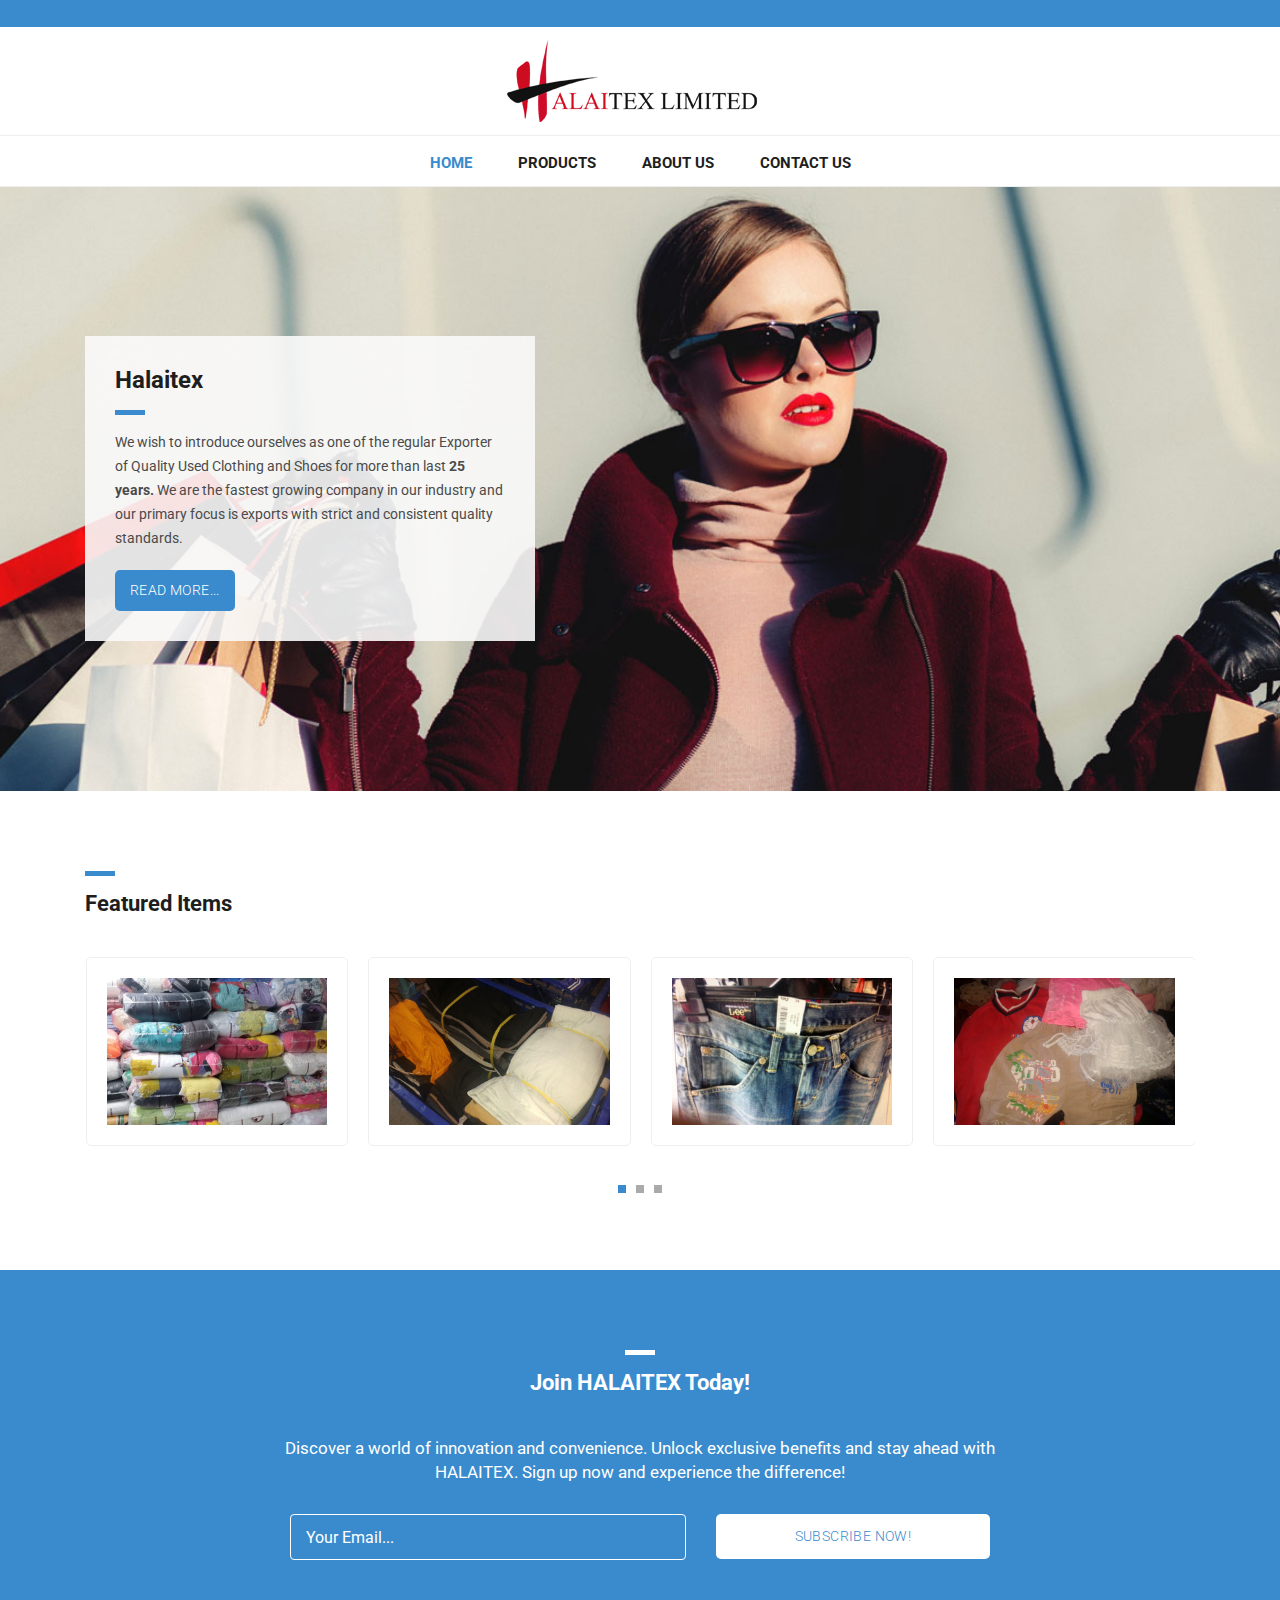
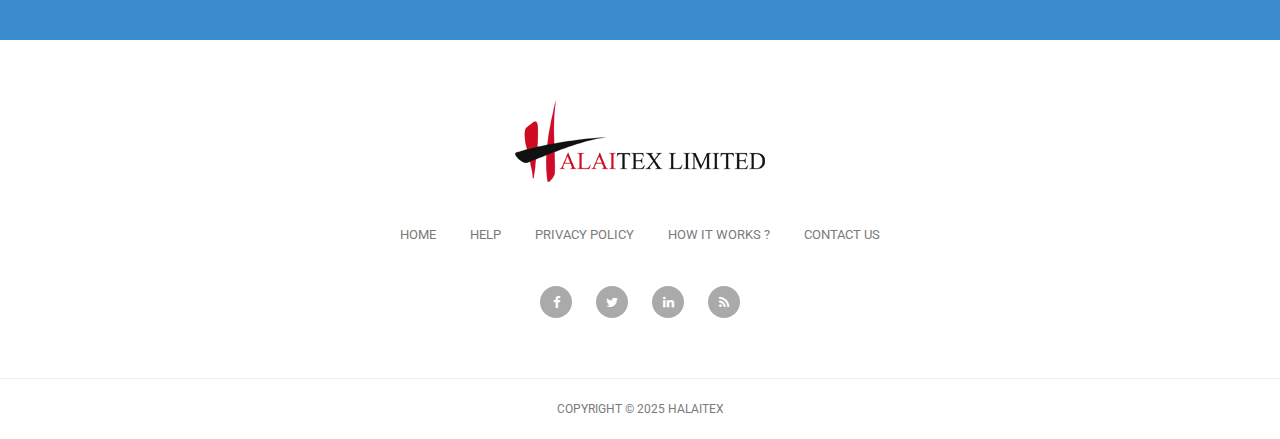
<file: index.html>
<!DOCTYPE html>
<html lang="en">
  <head>
    <meta charset="utf-8" />
    <meta
      name="viewport"
      content="width=device-width, initial-scale=1, shrink-to-fit=no"
    />
    <meta name="description" content="" />
    <meta name="author" content="" />
    <!-- Standard Favicon -->
    <link
      rel="icon"
      type="image/x-icon"
      href="https://halaitex.com/assets/images/favicon.ico"
    />
    <link
      href="https://fonts.googleapis.com/css?family=Roboto:100,300,400,500,700"
      rel="stylesheet"
    />

    <title>
      Halaitex - Exporter of Quality Used Clothing and Shoes for more than last
      25 years
    </title>

    <!-- Bootstrap core CSS -->
    <link href="vendor/bootstrap/css/bootstrap.min.css" rel="stylesheet" />

    <!-- Additional CSS Files -->
    <link rel="stylesheet" href="assets/css/fontawesome.css" />
    <link rel="stylesheet" href="assets/css/tooplate-main.css" />
    <link rel="stylesheet" href="assets/css/owl.css" />
    <!--
Tooplate 2114 Pixie
https://www.tooplate.com/view/2114-pixie
-->
  </head>

  <body>
    <!-- Pre Header -->
    <div id="pre-header">
      <div class="container">
        <div class="row">
          <div class="col-md-12">
            <span></span>
          </div>
        </div>
      </div>
    </div>

    <!-- Navigation -->
    <nav class="navbar navbar-expand-lg navbar-dark bg-dark static-top">
      <div class="container">
        <a class="navbar-brand" href="#"
          ><img src="assets/images/logo.png" alt=""
        /></a>
        <button
          class="navbar-toggler"
          type="button"
          data-toggle="collapse"
          data-target="#navbarResponsive"
          aria-controls="navbarResponsive"
          aria-expanded="false"
          aria-label="Toggle navigation"
        >
          <span class="navbar-toggler-icon"></span>
        </button>
        <div class="collapse navbar-collapse" id="navbarResponsive">
          <ul class="navbar-nav ml-auto">
            <li class="nav-item active">
              <a class="nav-link" href="index.html"
                >Home
                <span class="sr-only">(current)</span>
              </a>
            </li>
            <li class="nav-item">
              <a class="nav-link" href="products.html">Products</a>
            </li>
            <li class="nav-item">
              <a class="nav-link" href="about.html">About Us</a>
            </li>
            <li class="nav-item">
              <a class="nav-link" href="contact.html">Contact Us</a>
            </li>
          </ul>
        </div>
      </div>
    </nav>

    <!-- Page Content -->
    <!-- Banner Starts Here -->
    <div class="banner">
      <div class="container">
        <div class="row">
          <div class="col-md-12">
            <div class="caption">
              <h2>Halaitex</h2>
              <div class="line-dec"></div>
              <p>
                We wish to introduce ourselves as one of the regular Exporter of
                Quality Used Clothing and Shoes for more than last
                <strong>25 years.</strong> We are the fastest growing company in
                our industry and our primary focus is exports with strict and
                consistent quality standards.
              </p>
              <div class="main-button">
                <a href="about.html">Read more...</a>
              </div>
            </div>
          </div>
        </div>
      </div>
    </div>
    <!-- Banner Ends Here -->

    <!-- Featured Starts Here -->
    <div class="featured-items">
      <div class="container">
        <div class="row">
          <div class="col-md-12">
            <div class="section-heading">
              <div class="line-dec"></div>
              <h1>Featured Items</h1>
            </div>
          </div>
          <div class="col-md-12">
            <div class="owl-carousel owl-theme">
              <a href="">
                <div class="featured-item">
                  <img src="assets/images/item-01.jpg" alt="Item 1" />
                </div>
              </a>
              <a href="">
                <div class="featured-item">
                  <img src="assets/images/item-02.jpg" alt="Item 2" />
                </div>
              </a>
              <a href="">
                <div class="featured-item">
                  <img src="assets/images/item-03.jpg" alt="Item 3" />
                </div>
              </a>
              <a href="">
                <div class="featured-item">
                  <img src="assets/images/item-04.jpg" alt="Item 4" />
                </div>
              </a>
              <a href="">
                <div class="featured-item">
                  <img src="assets/images/item-05.jpg" alt="Item 5" />
                </div>
              </a>
              <a href="">
                <div class="featured-item">
                  <img src="assets/images/item-06.jpg" alt="Item 6" />
                </div>
              </a>
              <a href="">
                <div class="featured-item">
                  <img src="assets/images/item-04.jpg" alt="Item 7" />
                </div>
              </a>
              <a href="">
                <div class="featured-item">
                  <img src="assets/images/item-05.jpg" alt="Item 8" />
                </div>
              </a>
              <a href="">
                <div class="featured-item">
                  <img src="assets/images/item-06.jpg" alt="Item 9" />
                </div>
              </a>
            </div>
          </div>
        </div>
      </div>
    </div>
    <!-- Featred Ends Here -->

    <!-- Subscribe Form Starts Here -->
    <div class="subscribe-form">
      <div class="container">
        <div class="row">
          <div class="col-md-12">
            <div class="section-heading">
              <div class="line-dec"></div>
              <h1>Join HALAITEX Today!</h1>
            </div>
          </div>
          <div class="col-md-8 offset-md-2">
            <div class="main-content">
              <p>
                Discover a world of innovation and convenience. Unlock exclusive
                benefits and stay ahead with HALAITEX. Sign up now and
                experience the difference!
              </p>
              <div class="container">
                <form id="subscribe" action="" method="get">
                  <div class="row">
                    <div class="col-md-7">
                      <fieldset>
                        <input
                          name="email"
                          type="text"
                          class="form-control"
                          id="email"
                          onfocus="if(this.value == 'Your Email...') { this.value = ''; }"
                          onBlur="if(this.value == '') { this.value = 'Your Email...';}"
                          value="Your Email..."
                          required=""
                        />
                      </fieldset>
                    </div>
                    <div class="col-md-5">
                      <fieldset>
                        <button type="submit" id="form-submit" class="button">
                          Subscribe Now!
                        </button>
                      </fieldset>
                    </div>
                  </div>
                </form>
              </div>
            </div>
          </div>
        </div>
      </div>
    </div>
    <!-- Subscribe Form Ends Here -->

    <!-- Footer Starts Here -->
    <div class="footer">
      <div class="container">
        <div class="row">
          <div class="col-md-12">
            <div class="logo">
              <img src="assets/images/logo.png" alt="" />
            </div>
          </div>
          <div class="col-md-12">
            <div class="footer-menu">
              <ul>
                <li><a href="#">Home</a></li>
                <li><a href="#">Help</a></li>
                <li><a href="#">Privacy Policy</a></li>
                <li><a href="#">How It Works ?</a></li>
                <li><a href="#">Contact Us</a></li>
              </ul>
            </div>
          </div>
          <div class="col-md-12">
            <div class="social-icons">
              <ul>
                <li>
                  <a href="#"><i class="fa fa-facebook"></i></a>
                </li>
                <li>
                  <a href="#"><i class="fa fa-twitter"></i></a>
                </li>
                <li>
                  <a href="#"><i class="fa fa-linkedin"></i></a>
                </li>
                <li>
                  <a href="#"><i class="fa fa-rss"></i></a>
                </li>
              </ul>
            </div>
          </div>
        </div>
      </div>
    </div>
    <!-- Footer Ends Here -->

    <!-- Sub Footer Starts Here -->
    <div class="sub-footer">
      <div class="container">
        <div class="row">
          <div class="col-md-12">
            <div class="copyright-text">
              <p>Copyright &copy; 2025 Halaitex</p>
            </div>
          </div>
        </div>
      </div>
    </div>
    <!-- Sub Footer Ends Here -->

    <!-- Bootstrap core JavaScript -->
    <script src="vendor/jquery/jquery.min.js"></script>
    <script src="vendor/bootstrap/js/bootstrap.bundle.min.js"></script>

    <!-- Additional Scripts -->
    <script src="assets/js/custom.js"></script>
    <script src="assets/js/owl.js"></script>

    <script language="text/Javascript">
      cleared[0] = cleared[1] = cleared[2] = 0; //set a cleared flag for each field
      function clearField(t) {
        //declaring the array outside of the
        if (!cleared[t.id]) {
          // function makes it static and global
          cleared[t.id] = 1; // you could use true and false, but that's more typing
          t.value = ""; // with more chance of typos
          t.style.color = "#fff";
        }
      }
    </script>
  </body>
</html>
</file>
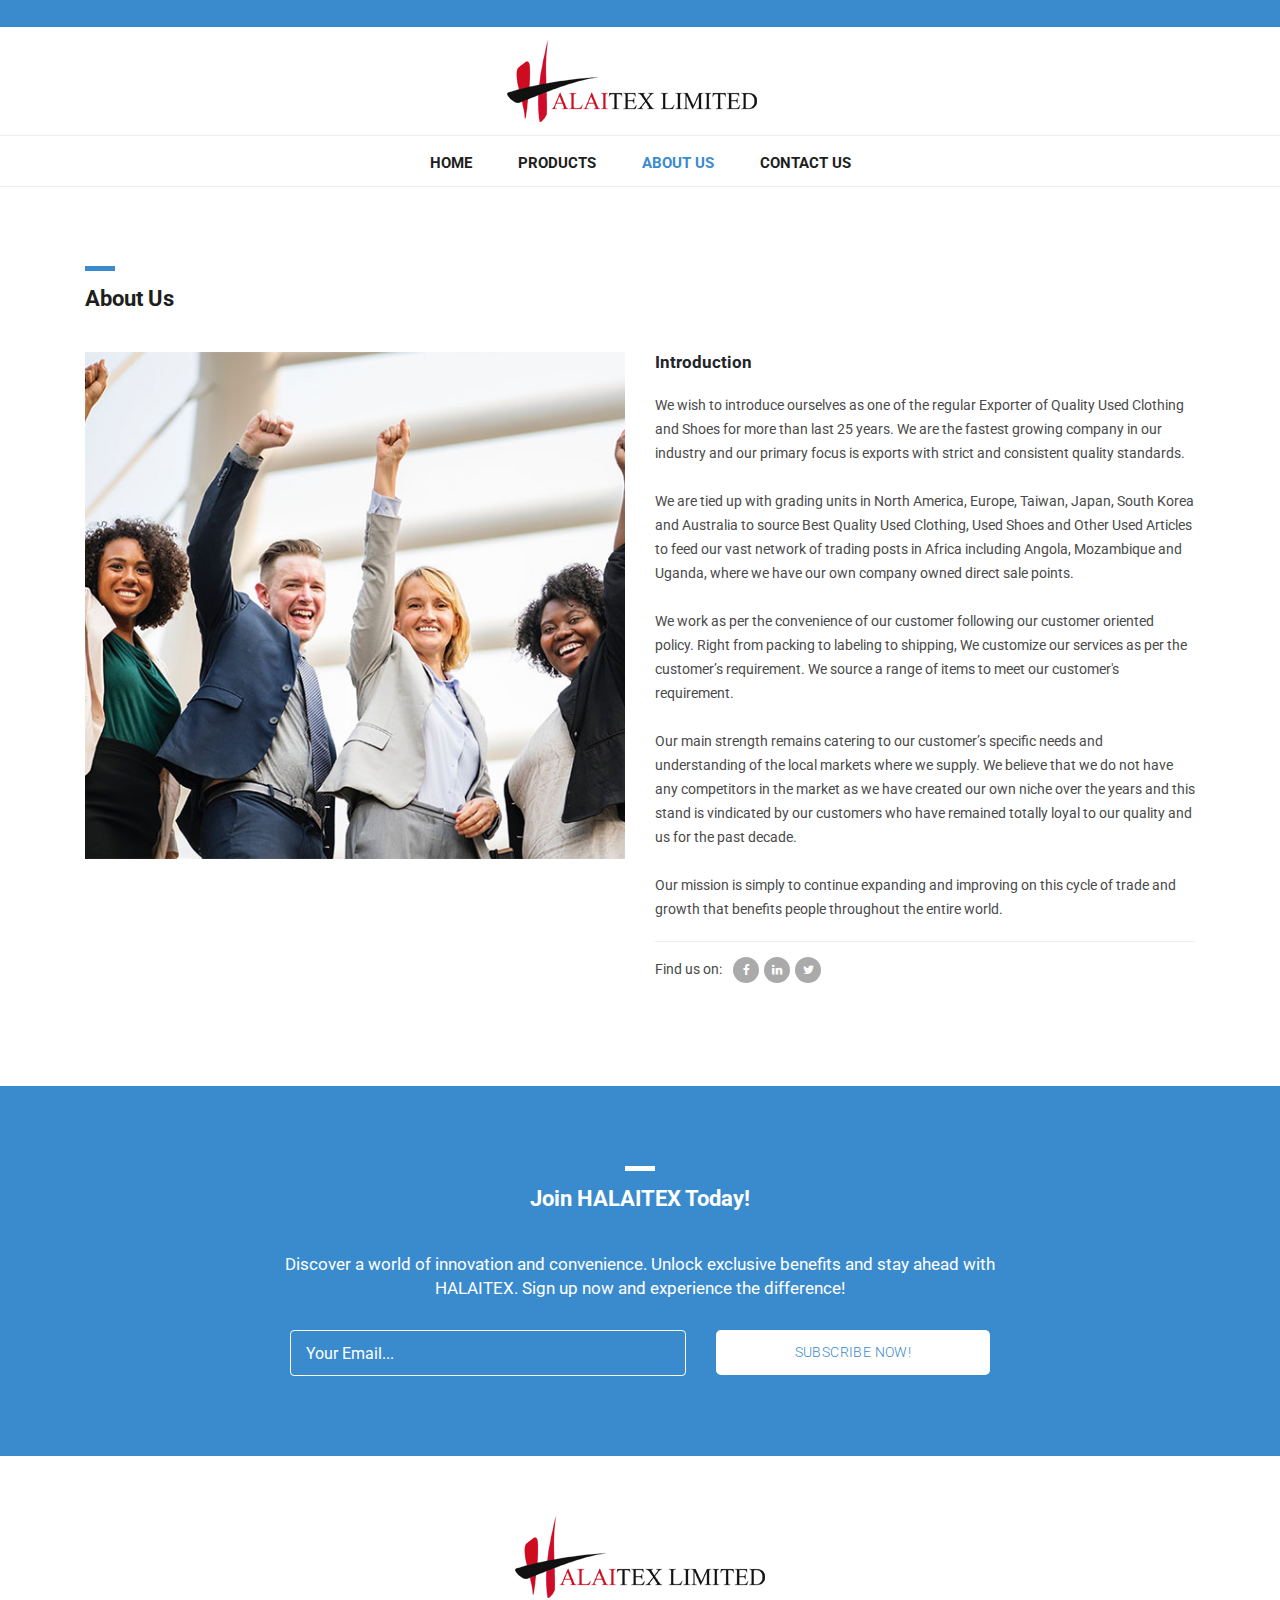
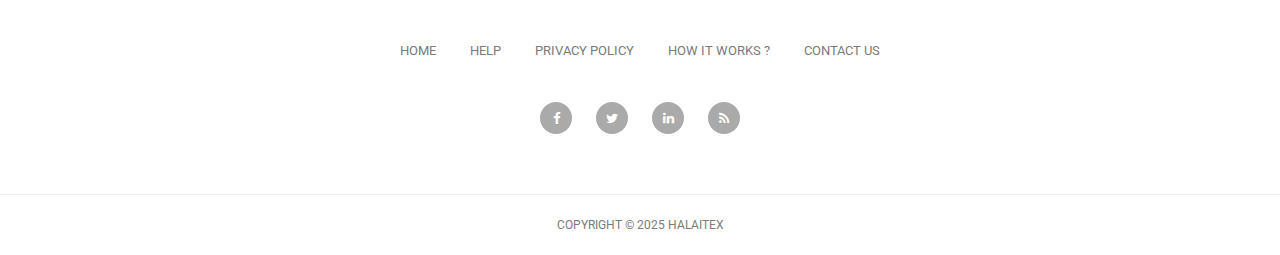
<file: about.html>
<!DOCTYPE html>
<html lang="en">
  <head>
    <meta charset="utf-8" />
    <meta
      name="viewport"
      content="width=device-width, initial-scale=1, shrink-to-fit=no"
    />
    <meta name="description" content="" />
    <meta name="author" content="" />
    <link
      href="https://fonts.googleapis.com/css?family=Roboto:100,300,400,500,700"
      rel="stylesheet"
    />

    <title>Halaitex - About Page</title>

    <!-- Bootstrap core CSS -->
    <link href="vendor/bootstrap/css/bootstrap.min.css" rel="stylesheet" />

    <!-- Additional CSS Files -->
    <link rel="stylesheet" href="assets/css/fontawesome.css" />
    <link rel="stylesheet" href="assets/css/tooplate-main.css" />
    <link rel="stylesheet" href="assets/css/owl.css" />
    <link rel="stylesheet" href="assets/css/flex-slider.css" />
    <!--
Tooplate 2114 Pixie
https://www.tooplate.com/view/2114-pixie
-->
  </head>

  <body>
    <!-- Pre Header -->
    <div id="pre-header">
      <div class="container">
        <div class="row">
          <div class="col-md-12">
            <span></span>
          </div>
        </div>
      </div>
    </div>

    <!-- Navigation -->
    <nav class="navbar navbar-expand-lg navbar-dark bg-dark static-top">
      <div class="container">
        <a class="navbar-brand" href="#"
          ><img src="assets/images/logo.png" alt=""
        /></a>
        <button
          class="navbar-toggler"
          type="button"
          data-toggle="collapse"
          data-target="#navbarResponsive"
          aria-controls="navbarResponsive"
          aria-expanded="false"
          aria-label="Toggle navigation"
        >
          <span class="navbar-toggler-icon"></span>
        </button>
        <div class="collapse navbar-collapse" id="navbarResponsive">
          <ul class="navbar-nav ml-auto">
            <li class="nav-item">
              <a class="nav-link" href="index.html">Home</a>
            </li>
            <li class="nav-item">
              <a class="nav-link" href="products.html"
                >Products
                <span class="sr-only">(current)</span>
              </a>
            </li>
            <li class="nav-item active">
              <a class="nav-link" href="about.html">About Us</a>
              <span class="sr-only">(current)</span>
            </li>
            <li class="nav-item">
              <a class="nav-link" href="contact.html">Contact Us</a>
            </li>
          </ul>
        </div>
      </div>
    </nav>

    <!-- Page Content -->
    <!-- About Page Starts Here -->
    <div class="about-page">
      <div class="container">
        <div class="row">
          <div class="col-md-12">
            <div class="section-heading">
              <div class="line-dec"></div>
              <h1>About Us</h1>
            </div>
          </div>
          <div class="col-md-6">
            <div class="left-image">
              <img src="assets/images/about-us.jpg" alt="" />
            </div>
          </div>
          <div class="col-md-6">
            <div class="right-content">
              <h4>Introduction</h4>
              <p>
                We wish to introduce ourselves as one of the regular Exporter of
                Quality Used Clothing and Shoes for more than last 25 years. We
                are the fastest growing company in our industry and our primary
                focus is exports with strict and consistent quality standards.
              </p>
              <br />
              <p>
                We are tied up with grading units in North America, Europe,
                Taiwan, Japan, South Korea and Australia to source Best Quality
                Used Clothing, Used Shoes and Other Used Articles to feed our
                vast network of trading posts in Africa including Angola,
                Mozambique and Uganda, where we have our own company owned
                direct sale points.
              </p>
              <br />
              <p>
                We work as per the convenience of our customer following our
                customer oriented policy. Right from packing to labeling to
                shipping, We customize our services as per the customer’s
                requirement. We source a range of items to meet our customer's
                requirement.
              </p>
              <br />
              <p>
                Our main strength remains catering to our customer’s specific
                needs and understanding of the local markets where we supply. We
                believe that we do not have any competitors in the market as we
                have created our own niche over the years and this stand is
                vindicated by our customers who have remained totally loyal to
                our quality and us for the past decade.
              </p>
              <br />
              <p>
                Our mission is simply to continue expanding and improving on
                this cycle of trade and growth that benefits people throughout
                the entire world.
              </p>

              <div class="share">
                <h6>
                  Find us on:
                  <span
                    ><a href="#"><i class="fa fa-facebook"></i></a
                    ><a href="#"><i class="fa fa-linkedin"></i></a
                    ><a href="#"><i class="fa fa-twitter"></i></a
                  ></span>
                </h6>
              </div>
            </div>
          </div>
        </div>
      </div>
    </div>
    <!-- About Page Ends Here -->

    <!-- Subscribe Form Starts Here -->
    <div class="subscribe-form">
      <div class="container">
        <div class="row">
          <div class="col-md-12">
            <div class="section-heading">
              <div class="line-dec"></div>
              <h1>Join HALAITEX Today!</h1>
            </div>
          </div>
          <div class="col-md-8 offset-md-2">
            <div class="main-content">
              <p>
                Discover a world of innovation and convenience. Unlock exclusive
                benefits and stay ahead with HALAITEX. Sign up now and
                experience the difference!
              </p>
              <div class="container">
                <form id="subscribe" action="" method="get">
                  <div class="row">
                    <div class="col-md-7">
                      <fieldset>
                        <input
                          name="email"
                          type="text"
                          class="form-control"
                          id="email"
                          onfocus="if(this.value == 'Your Email...') { this.value = ''; }"
                          onBlur="if(this.value == '') { this.value = 'Your Email...';}"
                          value="Your Email..."
                          required=""
                        />
                      </fieldset>
                    </div>
                    <div class="col-md-5">
                      <fieldset>
                        <button type="submit" id="form-submit" class="button">
                          Subscribe Now!
                        </button>
                      </fieldset>
                    </div>
                  </div>
                </form>
              </div>
            </div>
          </div>
        </div>
      </div>
    </div>
    <!-- Subscribe Form Ends Here -->

    <!-- Footer Starts Here -->
    <div class="footer">
      <div class="container">
        <div class="row">
          <div class="col-md-12">
            <div class="logo">
              <img src="assets/images/logo.png" alt="" />
            </div>
          </div>
          <div class="col-md-12">
            <div class="footer-menu">
              <ul>
                <li><a href="#">Home</a></li>
                <li><a href="#">Help</a></li>
                <li><a href="#">Privacy Policy</a></li>
                <li><a href="#">How It Works ?</a></li>
                <li><a href="#">Contact Us</a></li>
              </ul>
            </div>
          </div>
          <div class="col-md-12">
            <div class="social-icons">
              <ul>
                <li>
                  <a href="#"><i class="fa fa-facebook"></i></a>
                </li>
                <li>
                  <a href="#"><i class="fa fa-twitter"></i></a>
                </li>
                <li>
                  <a href="#"><i class="fa fa-linkedin"></i></a>
                </li>
                <li>
                  <a href="#"><i class="fa fa-rss"></i></a>
                </li>
              </ul>
            </div>
          </div>
        </div>
      </div>
    </div>
    <!-- Footer Ends Here -->

    <!-- Sub Footer Starts Here -->
    <div class="sub-footer">
      <div class="container">
        <div class="row">
          <div class="col-md-12">
            <div class="copyright-text">
              <p>Copyright &copy; 2025 Halaitex</p>
            </div>
          </div>
        </div>
      </div>
    </div>
    <!-- Sub Footer Ends Here -->

    <!-- Bootstrap core JavaScript -->
    <script src="vendor/jquery/jquery.min.js"></script>
    <script src="vendor/bootstrap/js/bootstrap.bundle.min.js"></script>

    <!-- Additional Scripts -->
    <script src="assets/js/custom.js"></script>
    <script src="assets/js/owl.js"></script>
    <script src="assets/js/isotope.js"></script>
    <script src="assets/js/flex-slider.js"></script>

    <script language="text/Javascript">
      cleared[0] = cleared[1] = cleared[2] = 0; //set a cleared flag for each field
      function clearField(t) {
        //declaring the array outside of the
        if (!cleared[t.id]) {
          // function makes it static and global
          cleared[t.id] = 1; // you could use true and false, but that's more typing
          t.value = ""; // with more chance of typos
          t.style.color = "#fff";
        }
      }
    </script>
  </body>
</html>
</file>
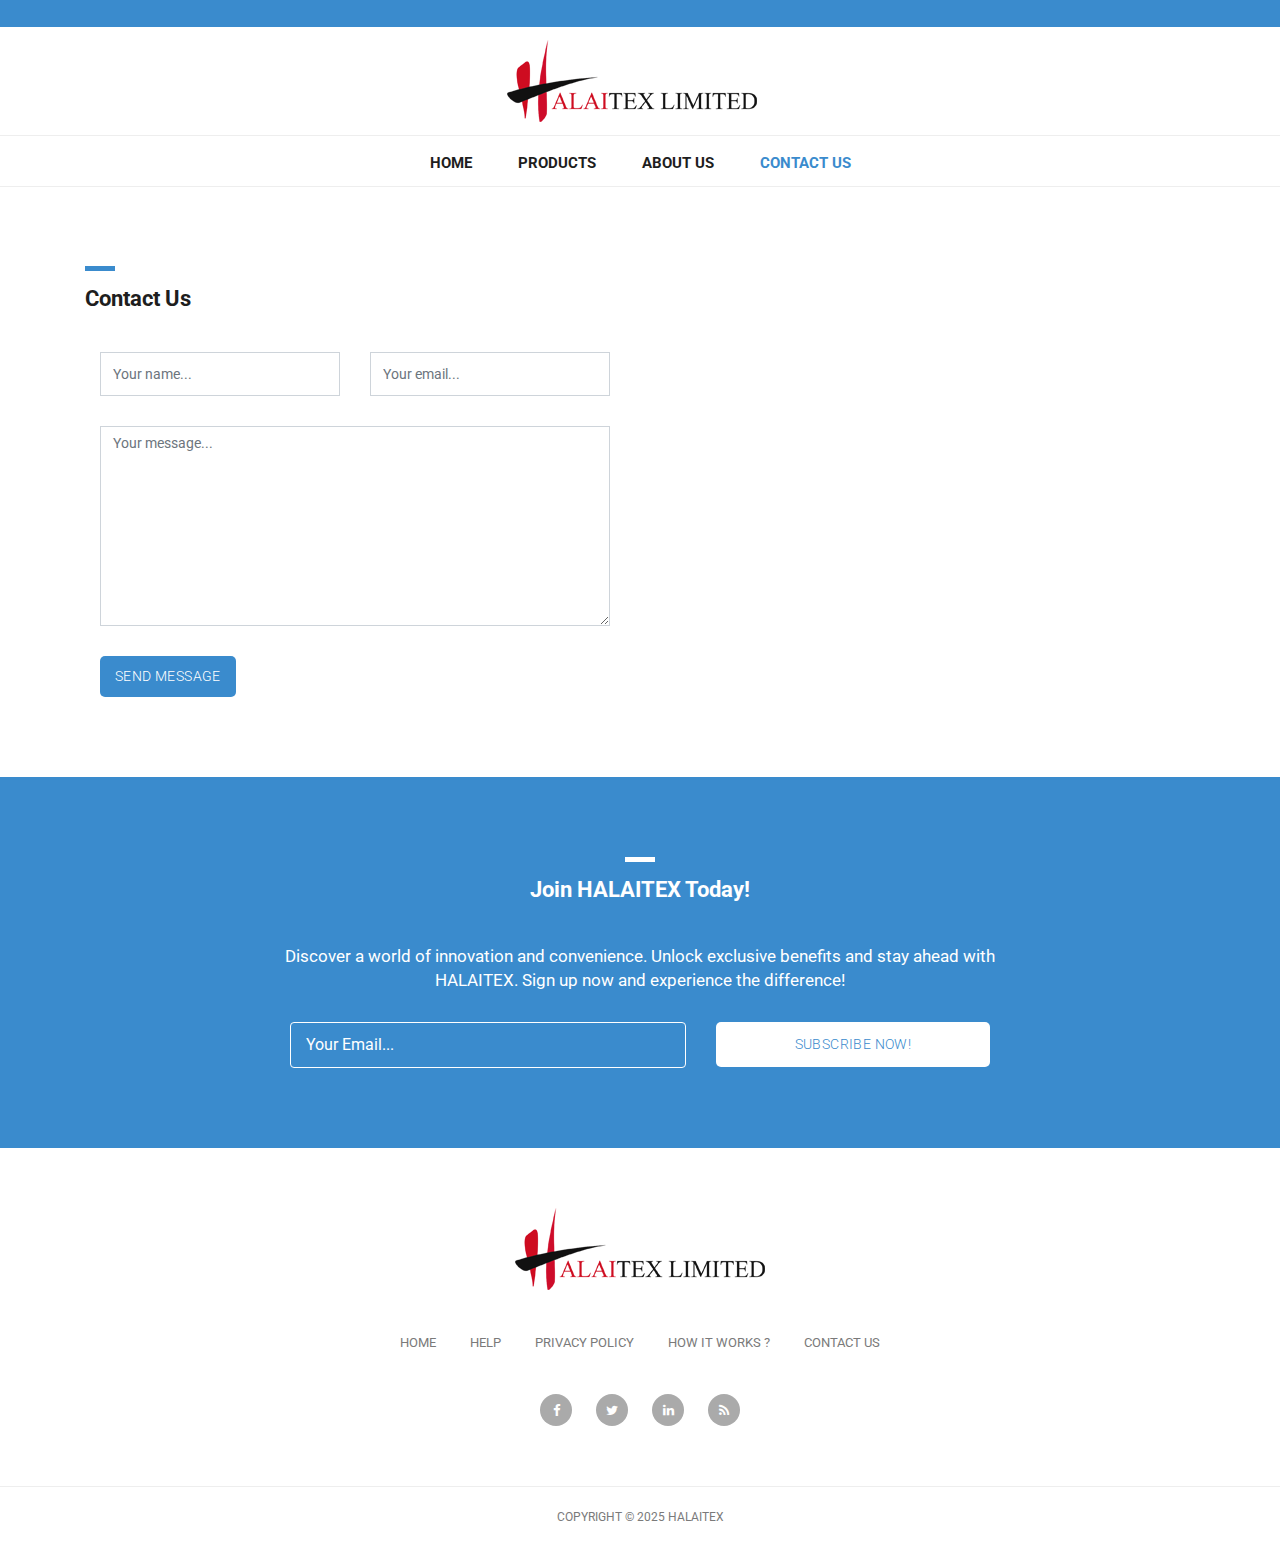
<file: contact.html>
<!DOCTYPE html>
<html lang="en">
  <head>
    <meta charset="utf-8" />
    <meta
      name="viewport"
      content="width=device-width, initial-scale=1, shrink-to-fit=no"
    />
    <meta name="description" content="" />
    <meta name="author" content="" />
    <link
      href="https://fonts.googleapis.com/css?family=Roboto:100,300,400,500,700"
      rel="stylesheet"
    />

    <title>Halaitex - Contact</title>

    <!-- Bootstrap core CSS -->
    <link href="vendor/bootstrap/css/bootstrap.min.css" rel="stylesheet" />

    <!-- Additional CSS Files -->
    <link rel="stylesheet" href="assets/css/fontawesome.css" />
    <link rel="stylesheet" href="assets/css/tooplate-main.css" />
    <link rel="stylesheet" href="assets/css/owl.css" />
    <link rel="stylesheet" href="assets/css/flex-slider.css" />
    <!--
Tooplate 2114 Pixie
https://www.tooplate.com/view/2114-pixie
-->
  </head>

  <body>
    <!-- Pre Header -->
    <div id="pre-header">
      <div class="container">
        <div class="row">
          <div class="col-md-12">
            <span></span>
          </div>
        </div>
      </div>
    </div>

    <!-- Navigation -->
    <nav class="navbar navbar-expand-lg navbar-dark bg-dark static-top">
      <div class="container">
        <a class="navbar-brand" href="#"
          ><img src="assets/images/logo.png" alt=""
        /></a>
        <button
          class="navbar-toggler"
          type="button"
          data-toggle="collapse"
          data-target="#navbarResponsive"
          aria-controls="navbarResponsive"
          aria-expanded="false"
          aria-label="Toggle navigation"
        >
          <span class="navbar-toggler-icon"></span>
        </button>
        <div class="collapse navbar-collapse" id="navbarResponsive">
          <ul class="navbar-nav ml-auto">
            <li class="nav-item">
              <a class="nav-link" href="index.html">Home</a>
            </li>
            <li class="nav-item">
              <a class="nav-link" href="products.html"
                >Products
                <span class="sr-only">(current)</span>
              </a>
            </li>
            <li class="nav-item">
              <a class="nav-link" href="about.html">About Us</a>
            </li>
            <li class="nav-item active">
              <a class="nav-link" href="contact.html">Contact Us</a>
              <span class="sr-only">(current)</span>
            </li>
          </ul>
        </div>
      </div>
    </nav>

    <!-- Page Content -->
    <!-- About Page Starts Here -->
    <div class="contact-page">
      <div class="container">
        <div class="row">
          <div class="col-md-12">
            <div class="section-heading">
              <div class="line-dec"></div>
              <h1>Contact Us</h1>
            </div>
          </div>
          <!-- <div class="col-md-6">
            <div id="map"> -->
          <!-- How to change your own map point
                           1. Go to Google Maps
                           2. Click on your location point
                           3. Click "Share" and choose "Embed map" tab
                           4. Copy only URL and paste it within the src="" field below
                    -->

          <!-- <iframe
                src="https://www.google.com/maps/embed?pb=!1m18!1m12!1m3!1d1197183.8373802372!2d-1.9415093691103689!3d6.781986417238027!2m3!1f0!2f0!3f0!3m2!1i1024!2i768!4f13.1!3m3!1m2!1s0xfdb96f349e85efd%3A0xb8d1e0b88af1f0f5!2sKumasi+Central+Market!5e0!3m2!1sen!2sth!4v1532967884907"
                width="100%"
                height="500px"
                frameborder="0"
                style="border: 0"
                allowfullscreen
              ></iframe> -->
          <!-- </div>
          </div> -->
          <div class="col-md-6">
            <div class="right-content">
              <div class="container">
                <form action="https://api.web3forms.com/submit" method="POST">
                  <!-- Replace with your Access Key -->
                  <input
                    type="hidden"
                    name="access_key"
                    value="fc77bffe-13d9-48f2-8705-76b5759a4b3d"
                  />
                  <div class="row">
                    <div class="col-md-6">
                      <fieldset>
                        <input
                          name="name"
                          type="text"
                          class="form-control"
                          id="name"
                          placeholder="Your name..."
                          required=""
                        />
                      </fieldset>
                    </div>
                    <div class="col-md-6">
                      <fieldset>
                        <input
                          name="email"
                          type="text"
                          class="form-control"
                          id="email"
                          placeholder="Your email..."
                          required=""
                        />
                      </fieldset>
                    </div>
                    <!-- <div class="col-md-12">
                      <fieldset>
                        <input
                          name="subject"
                          type="text"
                          class="form-control"
                          id="subject"
                          placeholder="Subject..."
                          required=""
                        />
                      </fieldset>
                    </div> -->
                    <div class="col-md-12">
                      <fieldset>
                        <textarea
                          name="message"
                          rows="6"
                          class="form-control"
                          id="message"
                          placeholder="Your message..."
                          required=""
                        ></textarea>
                      </fieldset>
                    </div>
                    <div class="col-md-12">
                      <fieldset>
                        <button type="submit" class="button">
                          Send Message
                        </button>
                      </fieldset>
                    </div>
                    <!-- Honeypot Spam Protection -->
                    <input
                      type="checkbox"
                      name="botcheck"
                      class="hidden"
                      style="display: none"
                    />

                    <!-- Custom Confirmation / Success Page -->
                    <input
                      type="hidden"
                      name="redirect"
                      value="https://halaitex.com/thank-you.html"
                    />
                    <!-- <div class="col-md-12">
                      <div class="share">
                        <h6>
                          You can also keep in touch on:
                          <span
                            ><a href="#"><i class="fa fa-facebook"></i></a
                            ><a href="#"><i class="fa fa-linkedin"></i></a
                            ><a href="#"><i class="fa fa-twitter"></i></a
                          ></span>
                        </h6>
                      </div>
                    </div> -->
                  </div>
                </form>
              </div>
            </div>
          </div>
        </div>
      </div>
    </div>
    <!-- About Page Ends Here -->

    <!-- Subscribe Form Starts Here -->
    <div class="subscribe-form">
      <div class="container">
        <div class="row">
          <div class="col-md-12">
            <div class="section-heading">
              <div class="line-dec"></div>
              <h1>Join HALAITEX Today!</h1>
            </div>
          </div>
          <div class="col-md-8 offset-md-2">
            <div class="main-content">
              <p>
                Discover a world of innovation and convenience. Unlock exclusive
                benefits and stay ahead with HALAITEX. Sign up now and
                experience the difference!
              </p>
              <div class="container">
                <form id="subscribe" action="" method="get">
                  <div class="row">
                    <div class="col-md-7">
                      <fieldset>
                        <input
                          name="email"
                          type="text"
                          class="form-control"
                          id="email"
                          onfocus="if(this.value == 'Your Email...') { this.value = ''; }"
                          onBlur="if(this.value == '') { this.value = 'Your Email...';}"
                          value="Your Email..."
                          required=""
                        />
                      </fieldset>
                    </div>
                    <div class="col-md-5">
                      <fieldset>
                        <button type="submit" id="form-submit" class="button">
                          Subscribe Now!
                        </button>
                      </fieldset>
                    </div>
                  </div>
                </form>
              </div>
            </div>
          </div>
        </div>
      </div>
    </div>
    <!-- Subscribe Form Ends Here -->

    <!-- Footer Starts Here -->
    <div class="footer">
      <div class="container">
        <div class="row">
          <div class="col-md-12">
            <div class="logo">
              <img src="assets/images/logo.png" alt="" />
            </div>
          </div>
          <div class="col-md-12">
            <div class="footer-menu">
              <ul>
                <li><a href="#">Home</a></li>
                <li><a href="#">Help</a></li>
                <li><a href="#">Privacy Policy</a></li>
                <li><a href="#">How It Works ?</a></li>
                <li><a href="#">Contact Us</a></li>
              </ul>
            </div>
          </div>
          <div class="col-md-12">
            <div class="social-icons">
              <ul>
                <li>
                  <a href="#"><i class="fa fa-facebook"></i></a>
                </li>
                <li>
                  <a href="#"><i class="fa fa-twitter"></i></a>
                </li>
                <li>
                  <a href="#"><i class="fa fa-linkedin"></i></a>
                </li>
                <li>
                  <a href="#"><i class="fa fa-rss"></i></a>
                </li>
              </ul>
            </div>
          </div>
        </div>
      </div>
    </div>
    <!-- Footer Ends Here -->

    <!-- Sub Footer Starts Here -->
    <div class="sub-footer">
      <div class="container">
        <div class="row">
          <div class="col-md-12">
            <div class="copyright-text">
              <p>Copyright &copy; 2025 Halaitex</p>
            </div>
          </div>
        </div>
      </div>
    </div>
    <!-- Sub Footer Ends Here -->

    <!-- Bootstrap core JavaScript -->
    <script src="vendor/jquery/jquery.min.js"></script>
    <script src="vendor/bootstrap/js/bootstrap.bundle.min.js"></script>

    <!-- Additional Scripts -->
    <script src="assets/js/custom.js"></script>
    <script src="assets/js/owl.js"></script>
    <script src="assets/js/isotope.js"></script>
    <script src="assets/js/flex-slider.js"></script>

    <script language="text/Javascript">
      cleared[0] = cleared[1] = cleared[2] = 0; //set a cleared flag for each field
      function clearField(t) {
        //declaring the array outside of the
        if (!cleared[t.id]) {
          // function makes it static and global
          cleared[t.id] = 1; // you could use true and false, but that's more typing
          t.value = ""; // with more chance of typos
          t.style.color = "#fff";
        }
      }
    </script>
  </body>
</html>
</file>
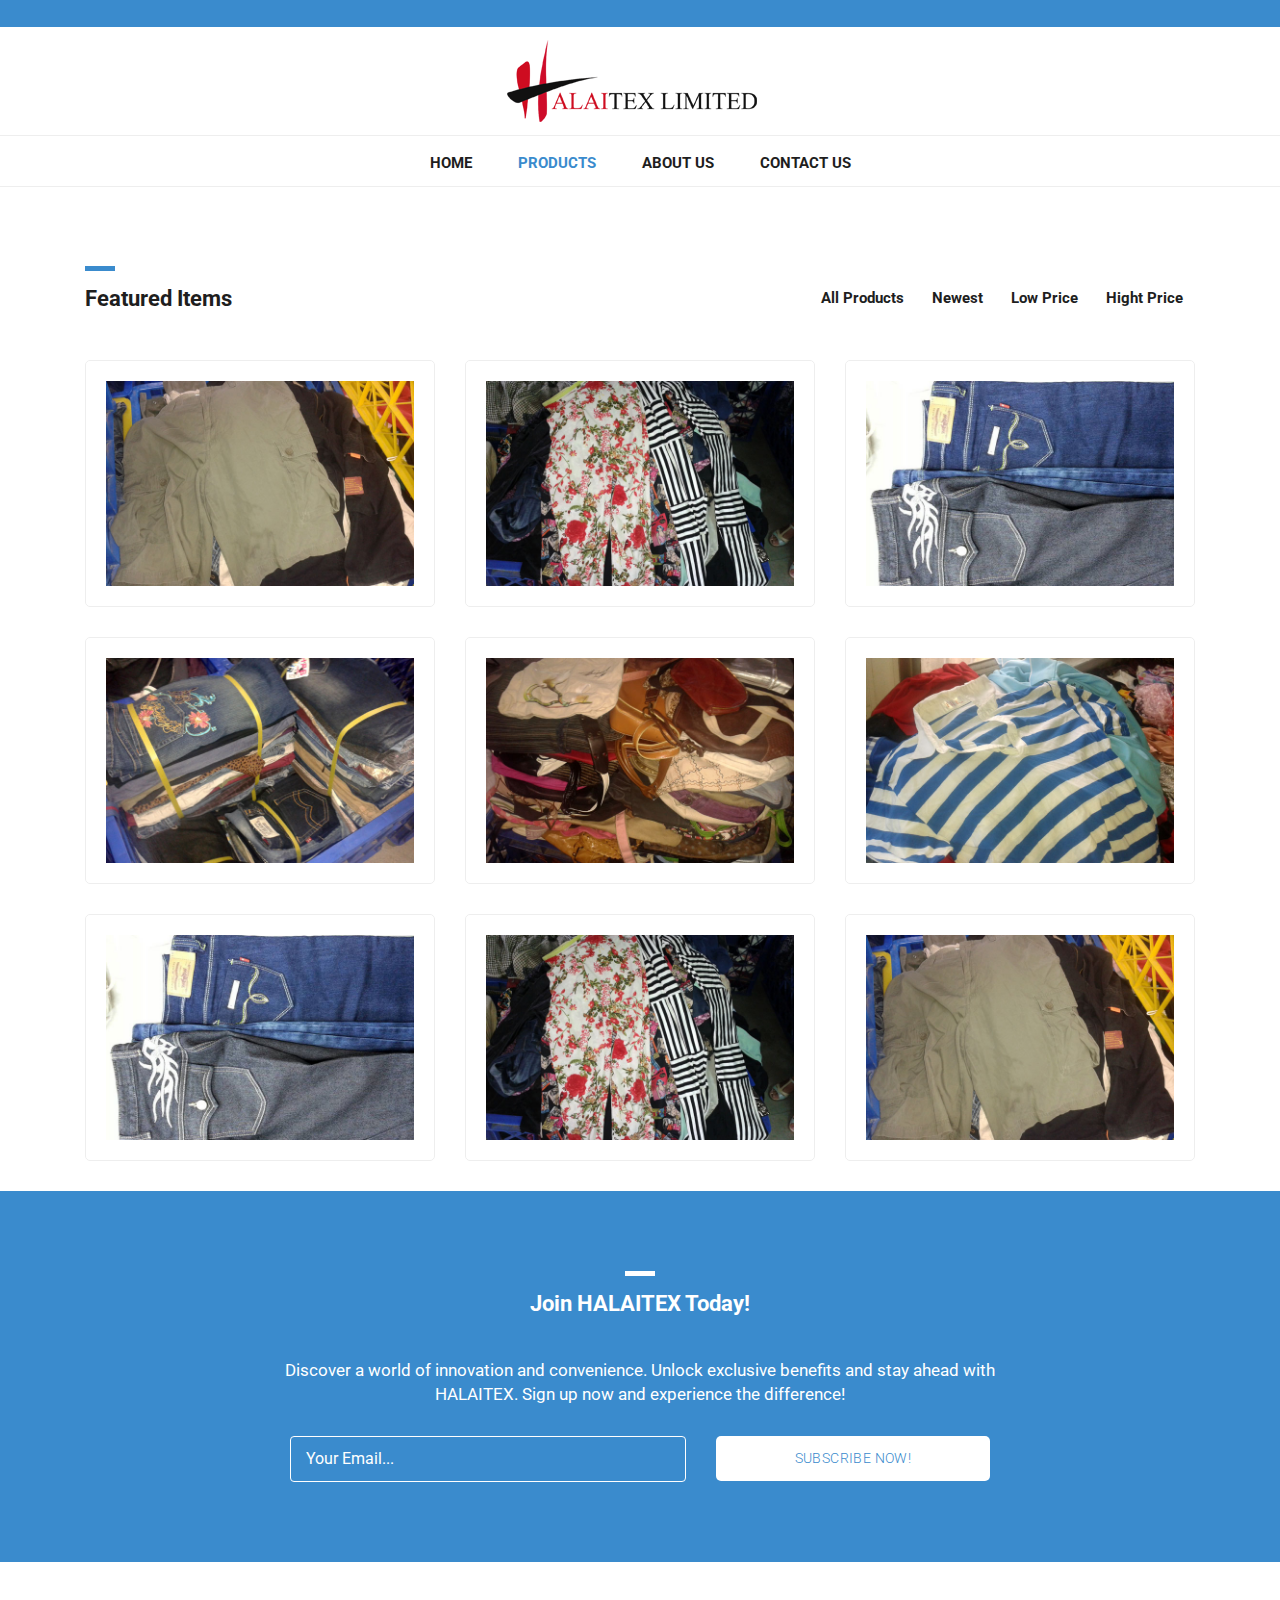
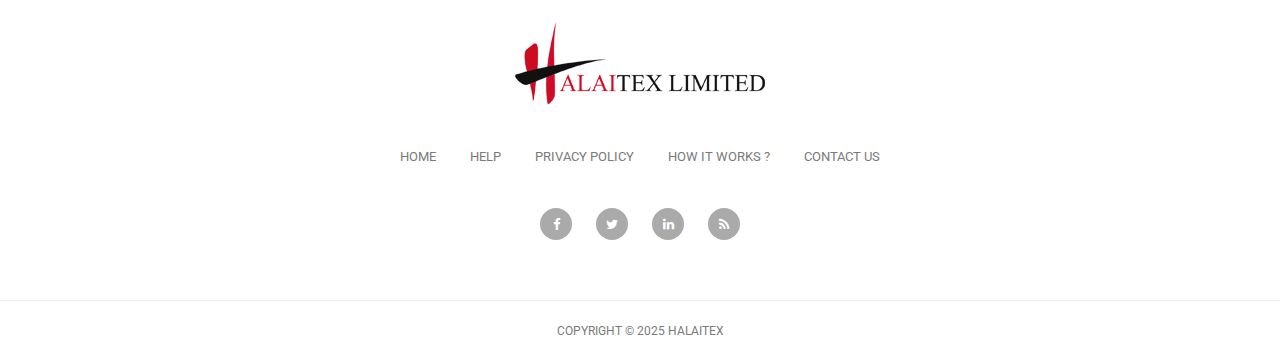
<file: products.html>
<!DOCTYPE html>
<html lang="en">
  <head>
    <meta charset="utf-8" />
    <meta
      name="viewport"
      content="width=device-width, initial-scale=1, shrink-to-fit=no"
    />
    <meta name="description" content="" />
    <meta name="author" content="" />
    <link
      href="https://fonts.googleapis.com/css?family=Roboto:100,300,400,500,700"
      rel="stylesheet"
    />

    <title>Pixie - Products</title>

    <!-- Bootstrap core CSS -->
    <link href="vendor/bootstrap/css/bootstrap.min.css" rel="stylesheet" />

    <!-- Additional CSS Files -->
    <link rel="stylesheet" href="assets/css/fontawesome.css" />
    <link rel="stylesheet" href="assets/css/tooplate-main.css" />
    <link rel="stylesheet" href="assets/css/owl.css" />
    <!--
Tooplate 2114 Pixie
https://www.tooplate.com/view/2114-pixie
-->
  </head>

  <body>
    <!-- Pre Header -->
    <div id="pre-header">
      <div class="container">
        <div class="row">
          <div class="col-md-12">
            <span></span>
          </div>
        </div>
      </div>
    </div>

    <!-- Navigation -->
    <nav class="navbar navbar-expand-lg navbar-dark bg-dark static-top">
      <div class="container">
        <a class="navbar-brand" href="#"
          ><img src="assets/images/logo.png" alt=""
        /></a>
        <button
          class="navbar-toggler"
          type="button"
          data-toggle="collapse"
          data-target="#navbarResponsive"
          aria-controls="navbarResponsive"
          aria-expanded="false"
          aria-label="Toggle navigation"
        >
          <span class="navbar-toggler-icon"></span>
        </button>
        <div class="collapse navbar-collapse" id="navbarResponsive">
          <ul class="navbar-nav ml-auto">
            <li class="nav-item">
              <a class="nav-link" href="index.html">Home</a>
            </li>
            <li class="nav-item active">
              <a class="nav-link" href="products.html"
                >Products
                <span class="sr-only">(current)</span>
              </a>
            </li>
            <li class="nav-item">
              <a class="nav-link" href="about.html">About Us</a>
            </li>
            <li class="nav-item">
              <a class="nav-link" href="contact.html">Contact Us</a>
            </li>
          </ul>
        </div>
      </div>
    </nav>

    <!-- Page Content -->
    <!-- Items Starts Here -->
    <div class="featured-page">
      <div class="container">
        <div class="row">
          <div class="col-md-4 col-sm-12">
            <div class="section-heading">
              <div class="line-dec"></div>
              <h1>Featured Items</h1>
            </div>
          </div>
          <div class="col-md-8 col-sm-12">
            <div id="filters" class="button-group">
              <button class="btn btn-primary" data-filter="*">
                All Products
              </button>
              <button class="btn btn-primary" data-filter=".new">Newest</button>
              <button class="btn btn-primary" data-filter=".low">
                Low Price
              </button>
              <button class="btn btn-primary" data-filter=".high">
                Hight Price
              </button>
            </div>
          </div>
        </div>
      </div>
    </div>

    <div class="featured container no-gutter">
      <div class="row posts">
        <div id="1" class="item new col-md-4">
          <a href="">
            <div class="featured-item">
              <img src="assets/images/product-01.jpg" alt="" />
            </div>
          </a>
        </div>
        <div id="2" class="item high col-md-4">
          <a href="">
            <div class="featured-item">
              <img src="assets/images/product-02.jpg" alt="" />
            </div>
          </a>
        </div>
        <div id="3" class="item low col-md-4">
          <a href="">
            <div class="featured-item">
              <img src="assets/images/product-03.jpg" alt="" />
            </div>
          </a>
        </div>
        <div id="4" class="item low col-md-4">
          <a href="">
            <div class="featured-item">
              <img src="assets/images/product-04.jpg" alt="" />
            </div>
          </a>
        </div>
        <div id="5" class="item new high col-md-4">
          <a href="">
            <div class="featured-item">
              <img src="assets/images/product-05.jpg" alt="" />
            </div>
          </a>
        </div>
        <div id="6" class="item new col-md-4">
          <a href="">
            <div class="featured-item">
              <img src="assets/images/product-06.jpg" alt="" />
            </div>
          </a>
        </div>
        <div id="7" class="item new high col-md-4">
          <a href="">
            <div class="featured-item">
              <img src="assets/images/product-03.jpg" alt="" />
            </div>
          </a>
        </div>
        <div id="8" class="item low new col-md-4">
          <a href="">
            <div class="featured-item">
              <img src="assets/images/product-02.jpg" alt="" />
            </div>
          </a>
        </div>
        <div id="9" class="item new col-md-4">
          <a href="">
            <div class="featured-item">
              <img src="assets/images/product-01.jpg" alt="" />
            </div>
          </a>
        </div>
      </div>
    </div>

    <!-- <div class="page-navigation">
      <div class="container">
        <div class="row">
          <div class="col-md-12">
            <ul>
              <li class="current-page"><a href="#">1</a></li>
              <li><a href="#">2</a></li>
              <li><a href="#">3</a></li>
              <li>
                <a href="#"><i class="fa fa-angle-right"></i></a>
              </li>
            </ul>
          </div>
        </div>
      </div>
    </div> -->
    <!-- Featred Page Ends Here -->

    <!-- Subscribe Form Starts Here -->
    <div class="subscribe-form">
      <div class="container">
        <div class="row">
          <div class="col-md-12">
            <div class="section-heading">
              <div class="line-dec"></div>
              <h1>Join HALAITEX Today!</h1>
            </div>
          </div>
          <div class="col-md-8 offset-md-2">
            <div class="main-content">
              <p>
                Discover a world of innovation and convenience. Unlock exclusive
                benefits and stay ahead with HALAITEX. Sign up now and
                experience the difference!
              </p>
              <div class="container">
                <form id="subscribe" action="" method="get">
                  <div class="row">
                    <div class="col-md-7">
                      <fieldset>
                        <input
                          name="email"
                          type="text"
                          class="form-control"
                          id="email"
                          onfocus="if(this.value == 'Your Email...') { this.value = ''; }"
                          onBlur="if(this.value == '') { this.value = 'Your Email...';}"
                          value="Your Email..."
                          required=""
                        />
                      </fieldset>
                    </div>
                    <div class="col-md-5">
                      <fieldset>
                        <button type="submit" id="form-submit" class="button">
                          Subscribe Now!
                        </button>
                      </fieldset>
                    </div>
                  </div>
                </form>
              </div>
            </div>
          </div>
        </div>
      </div>
    </div>
    <!-- Subscribe Form Ends Here -->

    <!-- Footer Starts Here -->
    <div class="footer">
      <div class="container">
        <div class="row">
          <div class="col-md-12">
            <div class="logo">
              <img src="assets/images/logo.png" alt="" />
            </div>
          </div>
          <div class="col-md-12">
            <div class="footer-menu">
              <ul>
                <li><a href="#">Home</a></li>
                <li><a href="#">Help</a></li>
                <li><a href="#">Privacy Policy</a></li>
                <li><a href="#">How It Works ?</a></li>
                <li><a href="#">Contact Us</a></li>
              </ul>
            </div>
          </div>
          <div class="col-md-12">
            <div class="social-icons">
              <ul>
                <li>
                  <a href="#"><i class="fa fa-facebook"></i></a>
                </li>
                <li>
                  <a href="#"><i class="fa fa-twitter"></i></a>
                </li>
                <li>
                  <a href="#"><i class="fa fa-linkedin"></i></a>
                </li>
                <li>
                  <a href="#"><i class="fa fa-rss"></i></a>
                </li>
              </ul>
            </div>
          </div>
        </div>
      </div>
    </div>
    <!-- Footer Ends Here -->

    <!-- Sub Footer Starts Here -->
    <div class="sub-footer">
      <div class="container">
        <div class="row">
          <div class="col-md-12">
            <div class="copyright-text">
              <p>Copyright &copy; 2025 Halaitex</p>
            </div>
          </div>
        </div>
      </div>
    </div>
    <!-- Sub Footer Ends Here -->

    <!-- Bootstrap core JavaScript -->
    <script src="vendor/jquery/jquery.min.js"></script>
    <script src="vendor/bootstrap/js/bootstrap.bundle.min.js"></script>

    <!-- Additional Scripts -->
    <script src="assets/js/custom.js"></script>
    <script src="assets/js/owl.js"></script>
    <script src="assets/js/isotope.js"></script>

    <script language="text/Javascript">
      cleared[0] = cleared[1] = cleared[2] = 0; //set a cleared flag for each field
      function clearField(t) {
        //declaring the array outside of the
        if (!cleared[t.id]) {
          // function makes it static and global
          cleared[t.id] = 1; // you could use true and false, but that's more typing
          t.value = ""; // with more chance of typos
          t.style.color = "#fff";
        }
      }
    </script>
  </body>
</html>
</file>
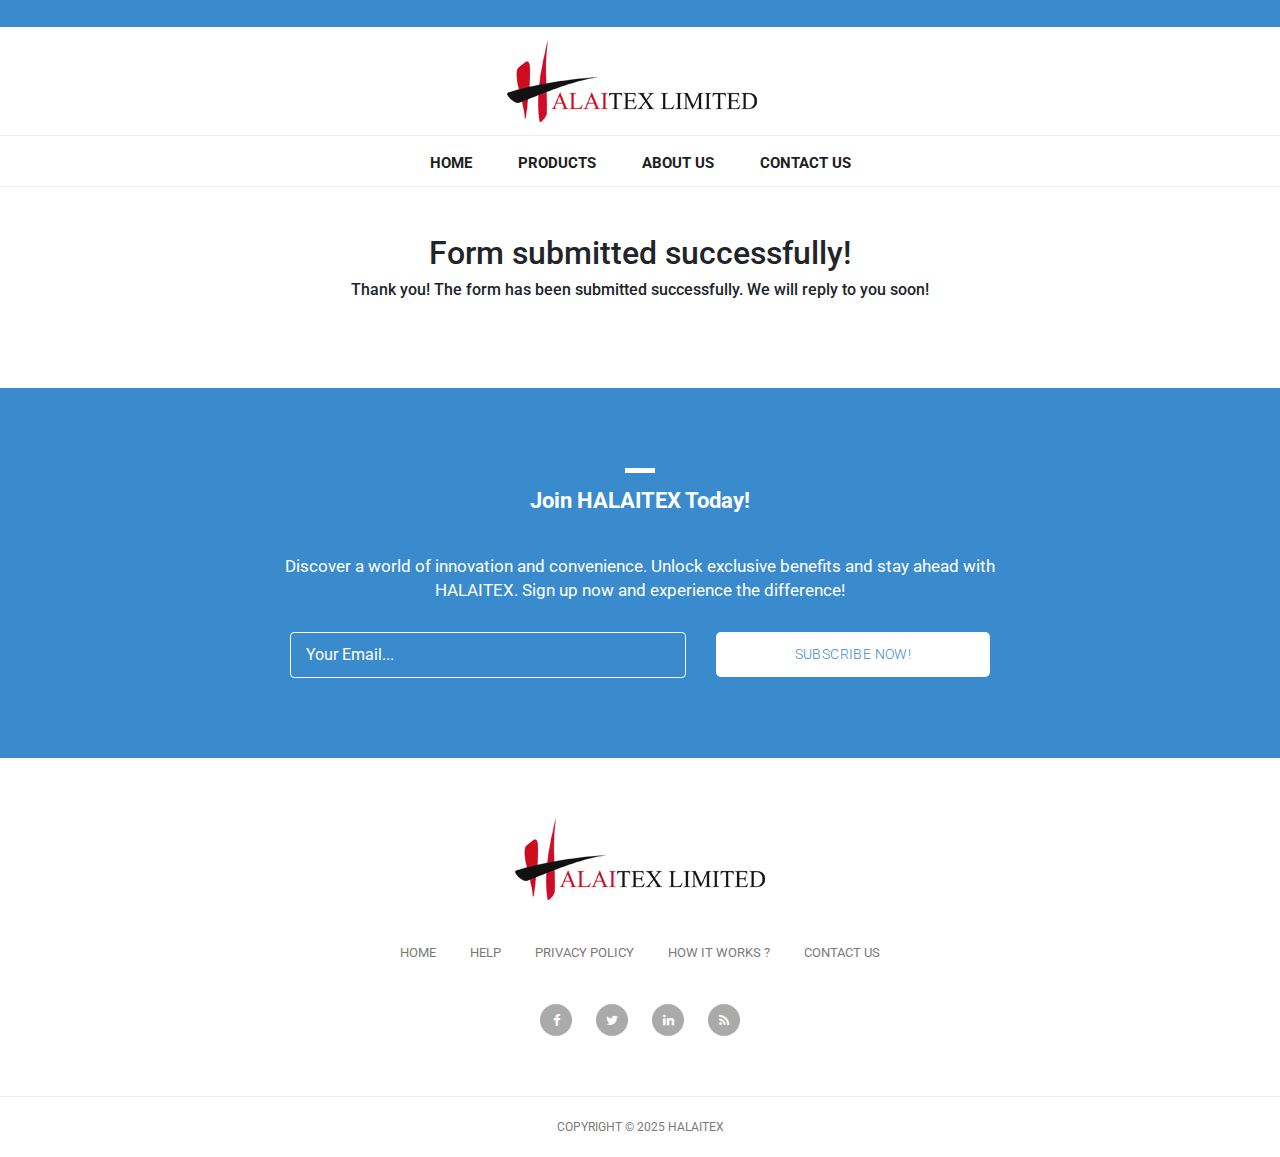
<file: thank-you.html>
<!DOCTYPE html>
<html lang="en">
  <head>
    <meta charset="utf-8" />
    <meta
      name="viewport"
      content="width=device-width, initial-scale=1, shrink-to-fit=no"
    />
    <meta name="description" content="" />
    <meta name="author" content="" />
    <link
      href="https://fonts.googleapis.com/css?family=Roboto:100,300,400,500,700"
      rel="stylesheet"
    />

    <title>Halaitex - Thankyou Page</title>

    <!-- Bootstrap core CSS -->
    <link href="vendor/bootstrap/css/bootstrap.min.css" rel="stylesheet" />

    <!-- Additional CSS Files -->
    <link rel="stylesheet" href="assets/css/fontawesome.css" />
    <link rel="stylesheet" href="assets/css/tooplate-main.css" />
    <link rel="stylesheet" href="assets/css/owl.css" />
    <link rel="stylesheet" href="assets/css/flex-slider.css" />
    <!--
Tooplate 2114 Pixie
https://www.tooplate.com/view/2114-pixie
-->
  </head>

  <body>
    <!-- Pre Header -->
    <div id="pre-header">
      <div class="container">
        <div class="row">
          <div class="col-md-12">
            <span></span>
          </div>
        </div>
      </div>
    </div>

    <!-- Navigation -->
    <nav class="navbar navbar-expand-lg navbar-dark bg-dark static-top">
      <div class="container">
        <a class="navbar-brand" href="#"
          ><img src="assets/images/logo.png" alt=""
        /></a>
        <button
          class="navbar-toggler"
          type="button"
          data-toggle="collapse"
          data-target="#navbarResponsive"
          aria-controls="navbarResponsive"
          aria-expanded="false"
          aria-label="Toggle navigation"
        >
          <span class="navbar-toggler-icon"></span>
        </button>
        <div class="collapse navbar-collapse" id="navbarResponsive">
          <ul class="navbar-nav ml-auto">
            <li class="nav-item">
              <a class="nav-link" href="index.html">Home</a>
            </li>
            <li class="nav-item">
              <a class="nav-link" href="products.html">Products </a>
            </li>
            <li class="nav-item">
              <a class="nav-link" href="about.html">About Us</a>
            </li>
            <li class="nav-item">
              <a class="nav-link" href="contact.html">Contact Us</a>
            </li>
          </ul>
        </div>
      </div>
    </nav>

    <!-- Page Content -->
    <!-- About Page Starts Here -->
    <div class="about-page">
      <div class="container">
        <div class="row">
          <div class="col-md-12">
            <div class="text-center mt-5">
              <h2>Form submitted successfully!</h2>
              <h6>
                Thank you! The form has been submitted successfully. We will
                reply to you soon!
              </h6>
            </div>
          </div>
        </div>
      </div>
    </div>
    <!-- About Page Ends Here -->

    <!-- Subscribe Form Starts Here -->
    <div class="subscribe-form">
      <div class="container">
        <div class="row">
          <div class="col-md-12">
            <div class="section-heading">
              <div class="line-dec"></div>
              <h1>Join HALAITEX Today!</h1>
            </div>
          </div>
          <div class="col-md-8 offset-md-2">
            <div class="main-content">
              <p>
                Discover a world of innovation and convenience. Unlock exclusive
                benefits and stay ahead with HALAITEX. Sign up now and
                experience the difference!
              </p>
              <div class="container">
                <form id="subscribe" action="" method="get">
                  <div class="row">
                    <div class="col-md-7">
                      <fieldset>
                        <input
                          name="email"
                          type="text"
                          class="form-control"
                          id="email"
                          onfocus="if(this.value == 'Your Email...') { this.value = ''; }"
                          onBlur="if(this.value == '') { this.value = 'Your Email...';}"
                          value="Your Email..."
                          required=""
                        />
                      </fieldset>
                    </div>
                    <div class="col-md-5">
                      <fieldset>
                        <button type="submit" id="form-submit" class="button">
                          Subscribe Now!
                        </button>
                      </fieldset>
                    </div>
                  </div>
                </form>
              </div>
            </div>
          </div>
        </div>
      </div>
    </div>
    <!-- Subscribe Form Ends Here -->

    <!-- Footer Starts Here -->
    <div class="footer">
      <div class="container">
        <div class="row">
          <div class="col-md-12">
            <div class="logo">
              <img src="assets/images/logo.png" alt="" />
            </div>
          </div>
          <div class="col-md-12">
            <div class="footer-menu">
              <ul>
                <li><a href="#">Home</a></li>
                <li><a href="#">Help</a></li>
                <li><a href="#">Privacy Policy</a></li>
                <li><a href="#">How It Works ?</a></li>
                <li><a href="#">Contact Us</a></li>
              </ul>
            </div>
          </div>
          <div class="col-md-12">
            <div class="social-icons">
              <ul>
                <li>
                  <a href="#"><i class="fa fa-facebook"></i></a>
                </li>
                <li>
                  <a href="#"><i class="fa fa-twitter"></i></a>
                </li>
                <li>
                  <a href="#"><i class="fa fa-linkedin"></i></a>
                </li>
                <li>
                  <a href="#"><i class="fa fa-rss"></i></a>
                </li>
              </ul>
            </div>
          </div>
        </div>
      </div>
    </div>
    <!-- Footer Ends Here -->

    <!-- Sub Footer Starts Here -->
    <div class="sub-footer">
      <div class="container">
        <div class="row">
          <div class="col-md-12">
            <div class="copyright-text">
              <p>Copyright &copy; 2025 Halaitex</p>
            </div>
          </div>
        </div>
      </div>
    </div>
    <!-- Sub Footer Ends Here -->

    <!-- Bootstrap core JavaScript -->
    <script src="vendor/jquery/jquery.min.js"></script>
    <script src="vendor/bootstrap/js/bootstrap.bundle.min.js"></script>

    <!-- Additional Scripts -->
    <script src="assets/js/custom.js"></script>
    <script src="assets/js/owl.js"></script>
    <script src="assets/js/isotope.js"></script>
    <script src="assets/js/flex-slider.js"></script>

    <script language="text/Javascript">
      cleared[0] = cleared[1] = cleared[2] = 0; //set a cleared flag for each field
      function clearField(t) {
        //declaring the array outside of the
        if (!cleared[t.id]) {
          // function makes it static and global
          cleared[t.id] = 1; // you could use true and false, but that's more typing
          t.value = ""; // with more chance of typos
          t.style.color = "#fff";
        }
      }
    </script>
  </body>
</html>
</file>
<file: assets/css/tooplate-main.css>
body {
  font-family: "Roboto", sans-serif;
  transition: all 0.5s;
}
p {
  margin-bottom: 0px;
  font-size: 14px;
  color: #4a4a4a;
  line-height: 24px;
}
a {
  text-decoration: none !important;
}

.copyright-text {
  text-transform: uppercase;
}

.main-button a {
  background-color: #3a8bcd;
  border-radius: 5px;
  padding: 10px 15px;
  display: inline-block;
  color: #fff;
  font-size: 14px;
  text-transform: uppercase;
  font-weight: 300;
  letter-spacing: 0.4px;
  text-decoration: none;
  transition: all 0.5s;
}
.main-button a:hover {
  opacity: 0.7;
}
.section-heading {
  margin-top: 80px;
  margin-bottom: 40px;
}
.section-heading .line-dec {
  width: 30px;
  height: 5px;
  background-color: #3a8bcd;
}
.section-heading h1 {
  font-size: 22px;
  font-weight: 700;
  color: #1e1e1e;
  margin-top: 15px;
}

/* Pre Header Style */
#pre-header {
  background-color: #3a8bcd;
  text-align: center;
}
#pre-header span {
  color: #fff;
  font-size: 15px;
  padding: 10px 0px;
  display: inline-block;
}

/* Header Style */
.navbar .navbar-brand {
  text-align: center;
  width: 100%;
  position: relative;
  /* padding: 25px 0px; */
}
.bg-dark {
  background-color: #fff !important;
  border-bottom: 1px solid #eee;
}
#navbarResponsive {
  z-index: 999;
  position: absolute;
  left: 50%;
  top: 117px;
  transform: translateX(-50%);
}
.navbar-dark .navbar-nav .nav-item {
  margin: 0px 15px;
}
.navbar-dark .navbar-nav .nav-link {
  text-transform: uppercase;
  font-size: 15px;
  font-weight: 700;
  color: #1e1e1e;
  transition: all 0.5s;
}
.navbar-dark .navbar-nav .nav-link:hover,
.navbar-dark .navbar-nav .active > .nav-link,
.navbar-dark .navbar-nav .nav-link.active,
.navbar-dark .navbar-nav .nav-link.show,
.navbar-dark .navbar-nav .show > .nav-link {
  color: #3a8bcd;
}
.navbar:after {
  width: 100%;
  height: 1px;
  background-color: #eee;
  content: "";
  position: absolute;
  left: 0;
  bottom: -52px;
}
.navbar-dark .navbar-toggler-icon {
  background-image: none;
}
.navbar-dark .navbar-toggler {
  border-color: #3a8bcd;
  background-color: #3a8bcd;
  height: 50px;
  outline: none;
}
.navbar-dark .navbar-toggler-icon:after {
  content: "\f0c9";
  color: #fff;
  font-size: 22px;
  line-height: 30px;
  font-family: "FontAwesome";
}
/* Banner Style */
.banner {
  margin-top: 50px;
  background-image: url(../images/banner-bg.jpg);
  background-size: cover;
  background-repeat: no-repeat;
  padding: 150px 0px;
  background-position: center center;
}
.banner .caption {
  background-color: rgba(250, 250, 250, 0.9);
  padding: 30px;
  max-width: 450px;
}
.banner .caption h2 {
  margin-top: 0px;
  margin-bottom: 15px;
  font-size: 24px;
  font-weight: 700;
  color: #1e1e1e;
}
.banner .caption .line-dec {
  width: 30px;
  height: 5px;
  background-color: #3a8bcd;
}
.banner .caption p {
  margin-top: 15px;
  margin-bottom: 20px;
}

/* Featured Style */
.featured-items {
  margin-bottom: 70px;
}
.featured-item {
  border-radius: 5px;
  border: 1px solid #eee;
  padding: 20px;
  transition: all 0.5s;
}
.featured-item:hover {
  opacity: 0.9;
}
.featured-item img {
  width: 100%;
}
.featured-item h4 {
  font-size: 17px;
  font-weight: 700;
  color: #1e1e1e;
  margin-top: 15px;
  transition: all 0.5s;
}
.featured-item:hover h4 {
  color: #3a8bcd;
}
.featured-item h6 {
  color: #3a8bcd;
  font-size: 15px;
  font-weight: 700;
  margin-bottom: 0px;
}
.owl-theme .owl-dots {
  text-align: center;
  margin-top: 30px;
}
.owl-theme .owl-dots .owl-dot {
  outline: none;
}
.owl-theme .owl-dots .active span {
  background-color: #3a8bcd !important;
}
.owl-theme .owl-dots .owl-dot span {
  background-color: #aaa;
  width: 8px;
  height: 8px;
  display: inline-block;
  margin: 0px 5px;
  outline: none;
}

/* Subscribe Style */
.subscribe-form {
  background-color: #3a8bcd;
  padding: 80px 0px;
  text-align: center;
}
.subscribe-form .section-heading {
  margin-top: 0px;
}
.subscribe-form .section-heading h1 {
  color: #fff;
}
.subscribe-form .section-heading .line-dec {
  background-color: #fff;
  margin: 0 auto;
}
.subscribe-form .main-content p {
  font-size: 17px;
  color: #fff;
  margin-bottom: 30px;
}
.subscribe-form .main-content form {
  color: #fff;
  display: inline;
}
.subscribe-form .main-content form input {
  display: inline;
}
.subscribe-form .main-content form input {
  width: 100%;
  height: 46px;
  border: 1px solid #fff;
  background-color: transparent;
  padding-left: 15px;
  color: #fff;
  outline: none;
}
.subscribe-form .main-content form button:focus {
  color: #fff !important;
}
.subscribe-form .main-content form button {
  width: 100%;
  height: 45px;
  cursor: pointer;
  background-color: #fff;
  outline: none;
  border-radius: 5px;
  padding: 10px 15px;
  display: inline-block;
  color: #3a8bcd;
  font-size: 14px;
  text-transform: uppercase;
  font-weight: 300;
  letter-spacing: 0.4px;
  text-decoration: none;
  transition: all 0.5s;
  box-shadow: none;
  border: none;
}

/* Footer Style */
.footer {
  text-align: center;
}
.footer ul {
  padding: 0px;
  margin: 0px;
}
.footer ul li {
  list-style: none;
  display: inline-block;
}
.footer .logo img {
  max-width: 100%;
  margin-top: 60px;
  margin-bottom: 40px;
}
.footer .footer-menu {
  margin-bottom: 40px;
}
.footer .footer-menu ul li {
  margin: 0px 15px;
}
.footer .footer-menu a {
  font-size: 13px;
  color: #7a7a7a;
  text-transform: uppercase;
  transition: all 0.5s;
}
.footer .footer-menu a:hover {
  color: #3a8bcd;
  text-decoration: none;
}
.footer .social-icons {
  margin-bottom: 60px;
}
.footer .social-icons ul li {
  margin: 0px 10px;
}
.footer .social-icons a {
  width: 32px;
  height: 32px;
  color: #fff;
  background-color: #aaa;
  text-align: center;
  display: inline-block;
  line-height: 33px;
  border-radius: 50%;
  font-size: 13px;
  transition: all 0.5s;
}
.footer .social-icons a:hover {
  background-color: #3a8bcd;
}

/* Sub Footer Style */
.sub-footer {
  border-top: 1px solid #eee;
  text-align: center;
}
.sub-footer p {
  font-size: 12px;
  color: #7a7a7a;
  line-height: 60px;
}
.sub-footer a {
  color: #3a8bcd;
  text-decoration: none;
}

/* Featured Page Style */
.featured-page {
  margin-top: 130px;
  margin-bottom: 40px;
}
.featured-page .section-heading {
  margin-top: 0px;
  margin-bottom: 0px;
}
.featured-page #filters {
  margin-top: 15px;
  text-align: right;
}
.featured .featured-item {
  margin-bottom: 30px;
  text-decoration: none;
}
.featured .featured-item h4 {
  transition: all 0.5s;
}
.featured .featured-item:hover h4 {
  color: #3a8bcd;
}
#filter button {
  outline: none;
}
#filter .btn-primary.focus,
.btn-primary:focus {
  color: #3a8bcd !important;
  box-shadow: none !important;
}
#filters .btn-primary {
  color: #1e1e1e;
  border: none;
  font-size: 15px;
  font-weight: 700;
  background-color: transparent;
}
/* Isotope Transitions
------------------------------- */
.isotope,
.isotope .item {
  -webkit-transition-duration: 0.8s;
  -moz-transition-duration: 0.8s;
  -ms-transition-duration: 0.8s;
  -o-transition-duration: 0.8s;
  transition-duration: 0.8s;
}

.isotope {
  -webkit-transition-property: height, width;
  -moz-transition-property: height, width;
  -ms-transition-property: height, width;
  -o-transition-property: height, width;
  transition-property: height, width;
}

.isotope .item {
  -webkit-transition-property: -webkit-transform, opacity;
  -moz-transition-property: -moz-transform, opacity;
  -ms-transition-property: -ms-transform, opacity;
  -o-transition-property: top, left, opacity;
  transition-property: transform, opacity;
}

.page-navigation ul {
  text-align: center;
  border-top: 1px solid #eee;
  padding: 30px 0px 0px 0px;
  margin: 0px 0px 80px 0px;
}
.page-navigation ul li {
  display: inline-block;
}
.page-navigation ul li a {
  width: 40px;
  height: 40px;
  display: inline-block;
  text-align: center;
  line-height: 38px;
  border: 1px solid #eee;
  border-radius: 5px;
  font-weight: 700;
  color: #1e1e1e;
  font-size: 15px;
  text-decoration: none;
  transition: all 0.5s;
}
.page-navigation ul li a:hover,
.page-navigation ul li.current-page a {
  background-color: #3a8bcd;
  border-color: #3a8bcd;
  color: #fff;
}

/* Single Product Style */
.single-product .product-slider {
  padding: 20px;
  border: 1px solid #eee !important;
  border-radius: 5px;
}
.flexslider {
  border: none !important;
}
#carousel {
  margin-top: 20px;
}
#carousel .slides li {
  width: 150px !important;
}
.single-product .right-content h4 {
  font-size: 17px;
  font-weight: 700;
  margin-top: 0px;
}
.single-product .right-content h6 {
  color: #3a8bcd;
  font-size: 17px;
  font-weight: 700;
  margin-top: 10px;
}
.single-product .right-content p {
  margin-top: 20px;
  margin-bottom: 30px;
}
.single-product .right-content span {
  font-size: 14px;
  color: #3a8bcd;
  font-weight: 500;
  display: inline-block;
  margin-bottom: 15px;
}
.single-product .right-content label {
  font-size: 14px;
  color: #4a4a4a;
}
.single-product .right-content .quantity-text {
  margin-left: 10px;
  width: 44px;
  height: 44px;
  line-height: 42px;
  font-size: 14px;
  font-weight: 700;
  color: #4a4a4a;
  display: inline-block;
  text-align: center;
  outline: none;
  border: 1px solid #eee;
}
.single-product .right-content .button {
  margin-left: 15px;
  cursor: pointer;
  background-color: #3a8bcd;
  outline: none;
  border-radius: 5px;
  padding: 10px 15px;
  display: inline-block;
  color: #fff;
  font-size: 14px;
  text-transform: uppercase;
  font-weight: 300;
  letter-spacing: 0.4px;
  text-decoration: none;
  transition: all 0.5s;
  box-shadow: none;
  border: none;
}
.single-product .right-content .down-content span {
  margin-bottom: 0px;
  display: inline-block;
  margin-left: 8px;
  color: #aaa;
}
.single-product .right-content .down-content span a {
  color: #aaa;
  font-weight: 400;
  margin-left: 4px;
  transition: all 0.5s;
}
.single-product .right-content .down-content span a:hover {
  color: #3a8bcd;
}
.single-product .right-content .down-content span a:hover i {
  background-color: #3a8bcd;
}
.single-product .right-content .down-content span a i {
  transition: all 0.5s;
  background-color: #aaa;
  width: 26px;
  height: 26px;
  display: inline-block;
  text-align: center;
  line-height: 26px;
  border-radius: 50%;
  color: #fff;
  font-size: 12px;
  margin-right: 5px;
}
.single-product .right-content .down-content .categories {
  border-top: 1px solid #eee;
  margin-top: 30px;
  padding: 10px 0px;
}
.single-product .right-content .down-content .share {
  border-top: 1px solid #eee;
  padding: 10px 0px;
}
.single-product .right-content .down-content h6 {
  font-size: 14px;
  color: #4a4a4a;
  font-weight: 400;
}

/* About Us Style */
.about-page {
  margin-top: 50px;
  margin-bottom: 80px;
}
.about-page .right-content h4 {
  font-size: 17px;
  font-weight: 700;
  margin-top: 0px;
  margin-bottom: 20px;
}
.about-page .left-image img {
  max-width: 100%;
}
.about-page .right-content span {
  display: inline-block;
  margin-left: 8px;
}
.about-page .right-content span a i {
  transition: all 0.5s;
  background-color: #aaa;
  width: 26px;
  height: 26px;
  display: inline-block;
  text-align: center;
  line-height: 26px;
  border-radius: 50%;
  color: #fff;
  font-size: 12px;
  margin-right: 5px;
}
.about-page .right-content .share {
  margin-top: 20px;
  border-top: 1px solid #eee;
  padding: 15px 0px;
}
.about-page .right-content h6 {
  font-size: 14px;
  color: #4a4a4a;
  font-weight: 400;
}
.about-page .right-content span a:hover i {
  background-color: #3a8bcd;
}

/* Contact Page Style */
.contact-page {
  margin-top: 50px;
  margin-bottom: 80px;
}
.contact-page .right-content input,
.contact-page .right-content textarea {
  border-radius: 0px;
  outline: none;
  box-shadow: none;
  font-size: 14px;
  margin-bottom: 30px;
}
.contact-page .right-content input {
  height: 44px;
  line-height: 44px;
}
.contact-page .right-content textarea {
  height: 200px;
  max-height: 280px;
}
.contact-page .right-content span {
  display: inline-block;
  margin-left: 8px;
}
.contact-page .right-content span a i {
  transition: all 0.5s;
  background-color: #aaa;
  width: 26px;
  height: 26px;
  display: inline-block;
  text-align: center;
  line-height: 26px;
  border-radius: 50%;
  color: #fff;
  font-size: 12px;
  margin-right: 5px;
}
.contact-page .right-content .share {
  margin-top: 30px;
  border-top: 1px solid #eee;
  padding: 15px 0px;
}
.contact-page .right-content h6 {
  font-size: 14px;
  color: #4a4a4a;
  font-weight: 400;
}
.contact-page .right-content span a:hover i {
  background-color: #3a8bcd;
}
.contact-page .right-content .button {
  cursor: pointer;
  background-color: #3a8bcd;
  outline: none;
  border-radius: 5px;
  padding: 10px 15px;
  display: inline-block;
  color: #fff;
  font-size: 14px;
  text-transform: uppercase;
  font-weight: 300;
  letter-spacing: 0.4px;
  text-decoration: none;
  transition: all 0.5s;
  box-shadow: none;
  border: none;
}

/* Responsive Style */
@media (max-width: 991px) {
  .banner {
    border-top: none;
    margin-top: 0px;
  }
  .navbar .navbar-brand {
    width: auto;
  }
  .navbar:after {
    display: none;
  }
  #navbarResponsive {
    z-index: 99999;
    position: absolute;
    top: 96px;
    width: 100%;
    text-align: center;
    background-color: rgba(250, 250, 250, 0.95);
    box-shadow: 0px 10px 10px rgba(0, 0, 0, 0.1);
  }
  .navbar-dark .navbar-nav .nav-item {
    border-bottom: 1px solid #eee;
  }
  .navbar-dark .navbar-nav .nav-item:last-child {
    border-bottom: none;
  }
  .navbar-dark .navbar-nav .nav-link {
    padding: 15px 0px;
  }
  .featured-page #filters {
    text-align: right;
  }
  .single-product .right-content {
    margin-top: 30px;
  }
  .about-page .right-content {
    margin-top: 30px;
  }
  .contact-page .right-content {
    margin-top: 30px;
  }
  .contact-page .right-content .col-md-6,
  .contact-page .right-content .col-md-12 {
    padding: 0px;
  }
  .featured-page {
    margin-top: 80px;
  }
  .about-page,
  .contact-page {
    margin-top: 0px;
  }
}

@media (max-width: 767px) {
  .subscribe-form .main-content form input.button {
    margin-top: 20px;
  }
  .featured-page #filters {
    margin-top: 15px;
    text-align: left;
  }
}
</file>
<file: assets/css/flex-slider.css>
/*
 * jQuery FlexSlider v2.7.1
 * http://www.woothemes.com/flexslider/
 *
 * Copyright 2012 WooThemes
 * Free to use under the GPLv2 and later license.
 * http://www.gnu.org/licenses/gpl-2.0.html
 *
 * Contributing author: Tyler Smith (@mbmufffin)
 *
 */
/* ====================================================================================================================
 * FONT-FACE
 * ====================================================================================================================*/
@font-face {
  font-family: 'flexslider-icon';
  src: url('../fonts/flexslider-icon.eot');
  src: url('../fonts/flexslider-icon.eot?#iefix') format('embedded-opentype'), url('../fonts/flexslider-icon.woff') format('woff'), url('../fonts/flexslider-icon.ttf') format('truetype'), url('../fonts/flexslider-icon.svg#flexslider-icon') format('svg');
  font-weight: normal;
  font-style: normal;
}
/* ====================================================================================================================
 * RESETS
 * ====================================================================================================================*/
.flex-container a:hover,
.flex-slider a:hover {
  outline: none;
}
.slides,
.slides > li,
.flex-control-nav,
.flex-direction-nav {
  margin: 0;
  padding: 0;
  list-style: none;
}
.flex-pauseplay span {
  text-transform: capitalize;
}
/* ====================================================================================================================
 * BASE STYLES
 * ====================================================================================================================*/
.flexslider {
  margin: 0;
  padding: 0;
}
.flexslider .slides > li {
  display: none;
  -webkit-backface-visibility: hidden;
}
.flexslider .slides img {
  width: 100%;
  display: block;
}
.flexslider .slides:after {
  content: "\0020";
  display: block;
  clear: both;
  visibility: hidden;
  line-height: 0;
  height: 0;
}
html[xmlns] .flexslider .slides {
  display: block;
}
* html .flexslider .slides {
  height: 1%;
}
.no-js .flexslider .slides > li:first-child {
  display: block;
}
/* ====================================================================================================================
 * DEFAULT THEME
 * ====================================================================================================================*/
.flexslider {
  margin: 0;
  background: #fff;
  border: 4px solid #fff;
  position: relative;
  zoom: 1;
  -webkit-border-radius: 4px;
  -moz-border-radius: 4px;
  border-radius: 4px;
  -webkit-box-shadow: '' 0 1px 4px rgba(0, 0, 0, 0.2);
  -moz-box-shadow: '' 0 1px 4px rgba(0, 0, 0, 0.2);
  -o-box-shadow: '' 0 1px 4px rgba(0, 0, 0, 0.2);
  box-shadow: '' 0 1px 4px rgba(0, 0, 0, 0.2);
}
.flexslider .slides {
  zoom: 1;
}
.flexslider .slides img {
  height: auto;
  -moz-user-select: none;
}
.flex-viewport {
  max-height: 2000px;
  -webkit-transition: all 1s ease;
  -moz-transition: all 1s ease;
  -ms-transition: all 1s ease;
  -o-transition: all 1s ease;
  transition: all 1s ease;
}
.loading .flex-viewport {
  max-height: 300px;
}
@-moz-document url-prefix() {
  .loading .flex-viewport {
    max-height: none;
  }
}
.carousel li {
  margin-right: 5px;
}
.flex-direction-nav {
  *height: 0;
}
.flex-direction-nav a {
  text-decoration: none;
  display: block;
  width: 40px;
  height: 40px;
  line-height: 40px;
  margin: -20px 0 0;
  position: absolute;
  top: 50%;
  z-index: 10;
  overflow: hidden;
  opacity: 0;
  cursor: pointer;
  color: rgba(0, 0, 0, 0.8);
  text-shadow: 1px 1px 0 rgba(255, 255, 255, 0.3);
  -webkit-transition: all 0.3s ease-in-out;
  -moz-transition: all 0.3s ease-in-out;
  -ms-transition: all 0.3s ease-in-out;
  -o-transition: all 0.3s ease-in-out;
  transition: all 0.3s ease-in-out;
}
.flex-direction-nav a:before {
  font-family: "flexslider-icon";
  font-size: 26px;
  display: inline-block;
  content: '\f001';
  color: rgba(0, 0, 0, 0.8);
  text-shadow: 1px 1px 0 rgba(255, 255, 255, 0.3);
}
.flex-direction-nav a.flex-next:before {
  content: '\f002';
}
.flex-direction-nav .flex-prev {
  left: -50px;
}
.flex-direction-nav .flex-next {
  right: -50px;
  text-align: right;
}
.flexslider:hover .flex-direction-nav .flex-prev {
  opacity: 0.7;
  left: 10px;
}
.flexslider:hover .flex-direction-nav .flex-prev:hover {
  opacity: 1;
}
.flexslider:hover .flex-direction-nav .flex-next {
  opacity: 0.7;
  right: 10px;
}
.flexslider:hover .flex-direction-nav .flex-next:hover {
  opacity: 1;
}
.flex-direction-nav .flex-disabled {
  opacity: 0!important;
  filter: alpha(opacity=0);
  cursor: default;
  z-index: -1;
}
.flex-pauseplay a {
  display: block;
  width: 20px;
  height: 20px;
  position: absolute;
  bottom: 5px;
  left: 10px;
  opacity: 0.8;
  z-index: 10;
  overflow: hidden;
  cursor: pointer;
  color: #000;
}
.flex-pauseplay a:before {
  font-family: "flexslider-icon";
  font-size: 20px;
  display: inline-block;
  content: '\f004';
}
.flex-pauseplay a:hover {
  opacity: 1;
}
.flex-pauseplay a.flex-play:before {
  content: '\f003';
}
.flex-control-nav {
  width: 100%;
  position: absolute;
  bottom: -40px;
  text-align: center;
}
.flex-control-nav li {
  margin: 0 6px;
  display: inline-block;
  zoom: 1;
  *display: inline;
}
.flex-control-paging li a {
  width: 11px;
  height: 11px;
  display: block;
  background: #666;
  background: rgba(0, 0, 0, 0.5);
  cursor: pointer;
  text-indent: -9999px;
  -webkit-box-shadow: inset 0 0 3px rgba(0, 0, 0, 0.3);
  -moz-box-shadow: inset 0 0 3px rgba(0, 0, 0, 0.3);
  -o-box-shadow: inset 0 0 3px rgba(0, 0, 0, 0.3);
  box-shadow: inset 0 0 3px rgba(0, 0, 0, 0.3);
  -webkit-border-radius: 20px;
  -moz-border-radius: 20px;
  border-radius: 20px;
}
.flex-control-paging li a:hover {
  background: #333;
  background: rgba(0, 0, 0, 0.7);
}
.flex-control-paging li a.flex-active {
  background: #000;
  background: rgba(0, 0, 0, 0.9);
  cursor: default;
}
.flex-control-thumbs {
  margin: 5px 0 0;
  position: static;
  overflow: hidden;
}
.flex-control-thumbs li {
  width: 25%;
  float: left;
  margin: 0;
}
.flex-control-thumbs img {
  width: 100%;
  height: auto;
  display: block;
  opacity: .7;
  cursor: pointer;
  -moz-user-select: none;
  -webkit-transition: all 1s ease;
  -moz-transition: all 1s ease;
  -ms-transition: all 1s ease;
  -o-transition: all 1s ease;
  transition: all 1s ease;
}
.flex-control-thumbs img:hover {
  opacity: 1;
}
.flex-control-thumbs .flex-active {
  opacity: 1;
  cursor: default;
}
/* ====================================================================================================================
 * RESPONSIVE
 * ====================================================================================================================*/
@media screen and (max-width: 860px) {
  .flex-direction-nav .flex-prev {
    opacity: 1;
    left: 10px;
  }
  .flex-direction-nav .flex-next {
    opacity: 1;
    right: 10px;
  }
}
</file>
